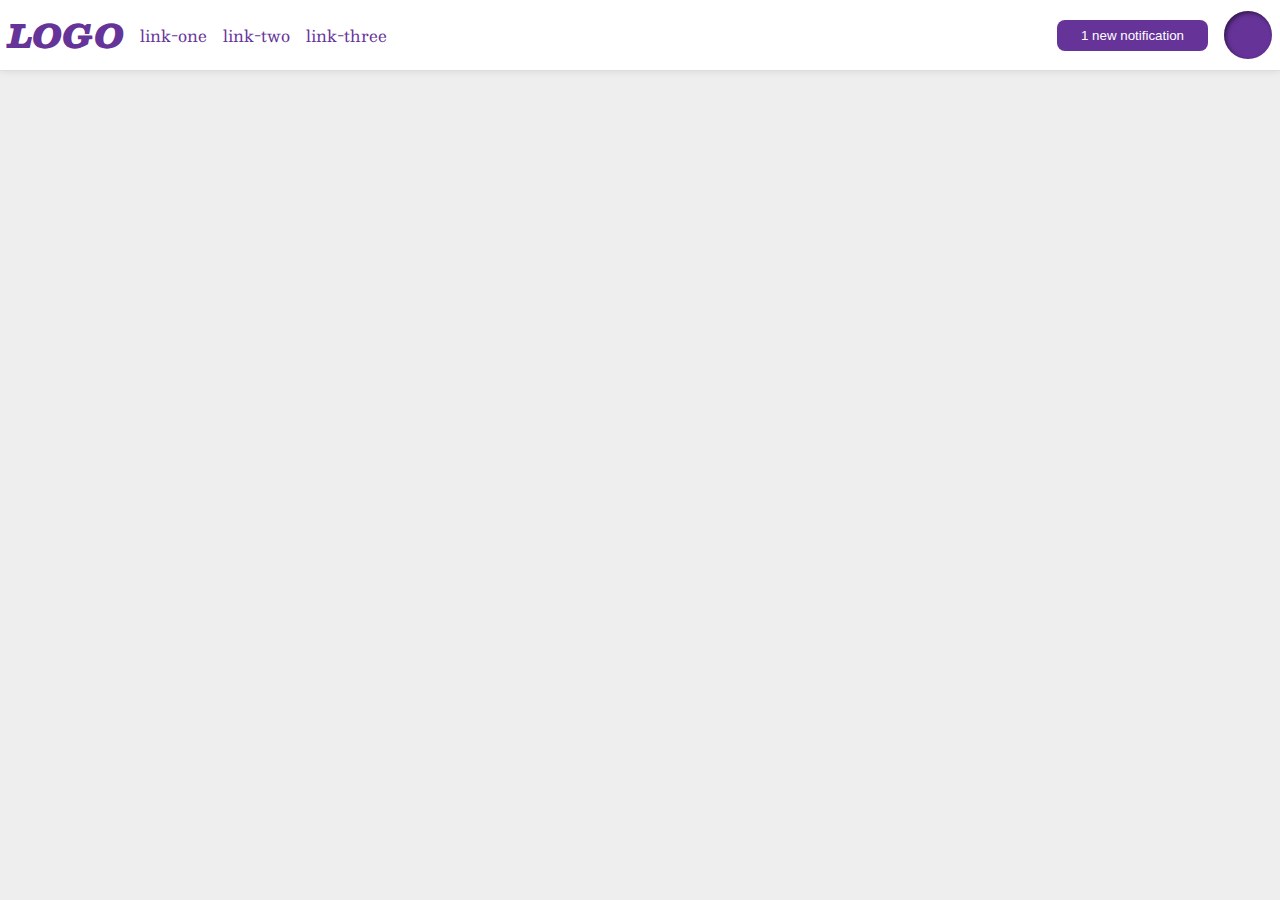
<file: flex/03-flex-header-2/index.html>
<!DOCTYPE html>
<html lang="en">
  <head>
    <meta charset="UTF-8">
    <meta http-equiv="X-UA-Compatible" content="IE=edge">
    <meta name="viewport" content="width=device-width, initial-scale=1.0">
    <title>Flex Header 2</title>
    <link rel="stylesheet" href="style.css">
  </head>
  <body>
    <div class="header">
      <div class = "left-hand">
      <div class="logo">
        LOGO
      </div>
      <ul class="links">
        <li><a href="google.com">link-one</a></li>
        <li><a href="google.com">link-two</a></li>
        <li><a href="google.com">link-three</a></li>
      </ul>
      </div>
      <div class = "right-hand">
      <button class="notifications">
        1 new notification
      </button>
      <div class="profile-image"></div>
      </div>
    </div>
  </body>
</html>
</file>
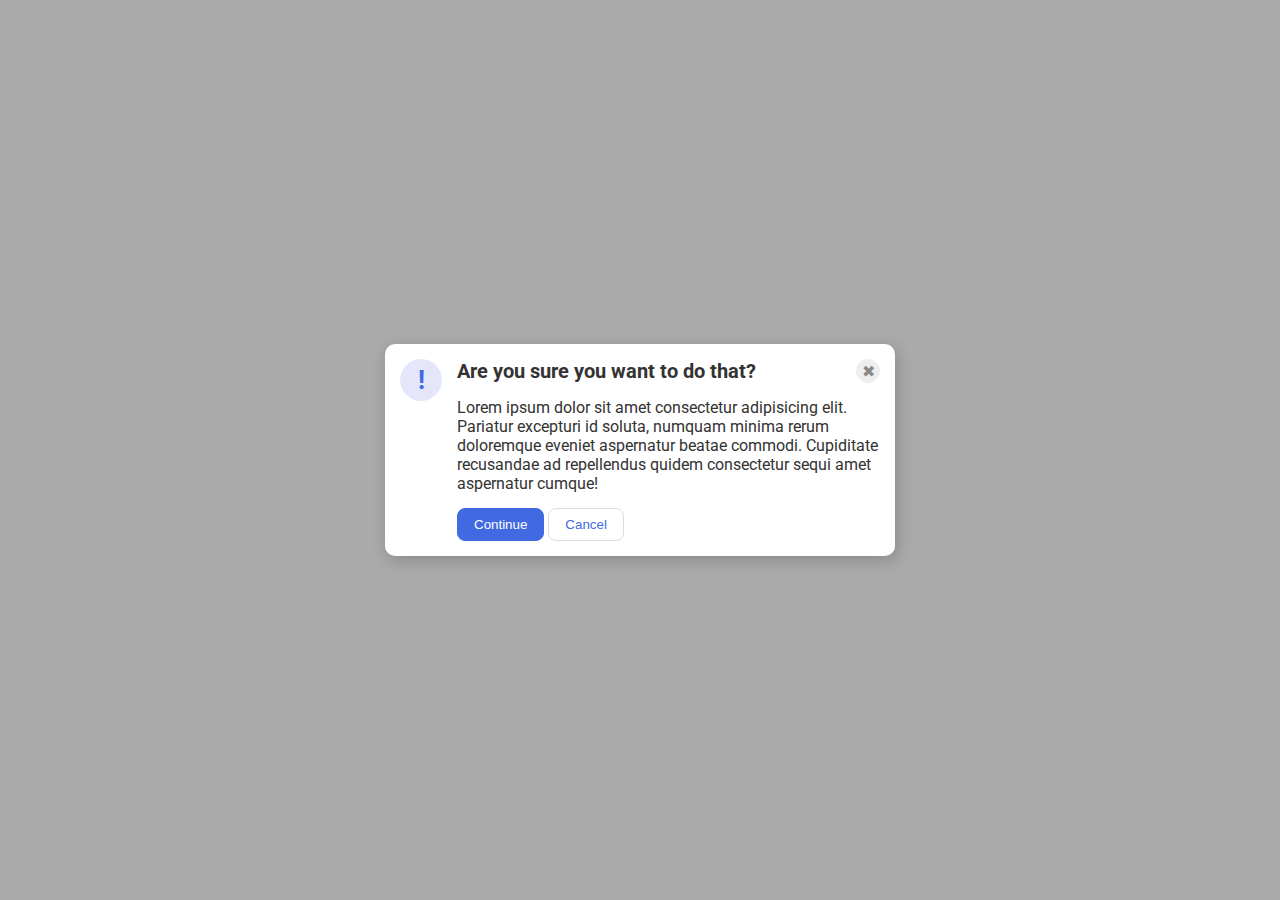
<file: flex/05-flex-modal/index.html>
<!DOCTYPE html>
<html lang="en">
  <head>
    <meta charset="UTF-8">
    <meta http-equiv="X-UA-Compatible" content="IE=edge">
    <meta name="viewport" content="width=device-width, initial-scale=1.0">
    <link rel="stylesheet" href="style.css">
    <title>Modal</title>
  </head>
  <body>
    <div class="modal">
      <div class="icon">!</div>
      <div class = "container">
        <div class = "title_close">
          <div class="header">Are you sure you want to do that?</div>
          <button class="close-button">✖</button>
        </div>
        <div class="text">Lorem ipsum dolor sit amet consectetur adipisicing elit. Pariatur excepturi id soluta, numquam minima rerum doloremque eveniet aspernatur beatae commodi. Cupiditate recusandae ad repellendus quidem consectetur sequi amet aspernatur cumque!</div>
    
        <button class="continue">Continue</button>
        <button class="cancel">Cancel</button>
        
      </div>
    </div>
  </body>
</html>
</file>
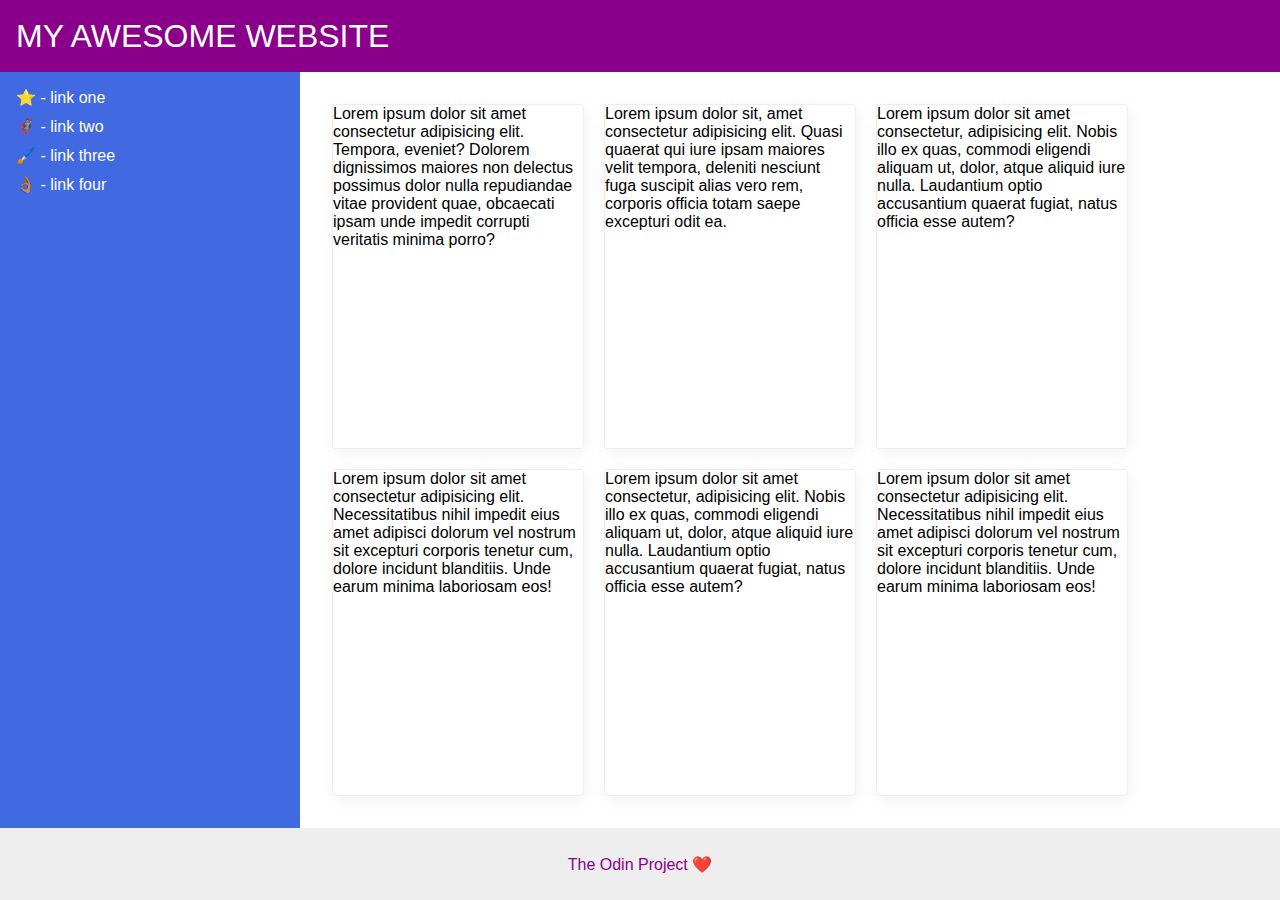
<file: flex/07-flex-layout-2/index.html>
<!DOCTYPE html>
<html lang="en">
  <head>
    <meta charset="UTF-8">
    <meta http-equiv="X-UA-Compatible" content="IE=edge">
    <meta name="viewport" content="width=device-width, initial-scale=1.0">
    <title>The Holy Grail</title>
    <link rel="stylesheet" href="style.css">
  </head>
  <body>
    <div class="header">
      MY AWESOME WEBSITE
    </div>
    <div class = "content">
    <div class="sidebar">
      <ul>
        <li><a href="#">⭐ - link one</a></li>
        <li><a href="#">🦸🏽‍♂️ - link two</a></li>
        <li><a href="#">🖌️ - link three</a></li>
        <li><a href="#">👌🏽 - link four</a></li>
      </ul>
    </div>
    <div class = "card-container">
    <div class="card">Lorem ipsum dolor sit amet consectetur adipisicing elit. Tempora, eveniet? Dolorem dignissimos maiores non delectus possimus dolor nulla repudiandae vitae provident quae, obcaecati ipsam unde impedit corrupti veritatis minima porro?</div>
    <div class="card">Lorem ipsum dolor sit, amet consectetur adipisicing elit. Quasi quaerat qui iure ipsam maiores velit tempora, deleniti nesciunt fuga suscipit alias vero rem, corporis officia totam saepe excepturi odit ea.</div>
    <div class="card">Lorem ipsum dolor sit amet consectetur, adipisicing elit. Nobis illo ex quas, commodi eligendi aliquam ut, dolor, atque aliquid iure nulla. Laudantium optio accusantium quaerat fugiat, natus officia esse autem?</div>
    <div class="card">Lorem ipsum dolor sit amet consectetur adipisicing elit. Necessitatibus nihil impedit eius amet adipisci dolorum vel nostrum sit excepturi corporis tenetur cum, dolore incidunt blanditiis. Unde earum minima laboriosam eos!</div>
    <div class="card">Lorem ipsum dolor sit amet consectetur, adipisicing elit. Nobis illo ex quas, commodi eligendi aliquam ut, dolor, atque aliquid iure nulla. Laudantium optio accusantium quaerat fugiat, natus officia esse autem?</div>
    <div class="card">Lorem ipsum dolor sit amet consectetur adipisicing elit. Necessitatibus nihil impedit eius amet adipisci dolorum vel nostrum sit excepturi corporis tenetur cum, dolore incidunt blanditiis. Unde earum minima laboriosam eos!</div>
    </div>
    </div>
    <div class="footer">
      The Odin Project ❤️
    </div>
  </body>
</html>
</file>
<file: flex/03-flex-header-2/style.css>
/* this is some magical font-importing.  
you'll learn about it later. */
@import url('https://fonts.googleapis.com/css2?family=Besley:ital,wght@0,400;1,900&display=swap');

body {
  margin: 0;
  background: #eee;
  font-family: Besley, serif;
}

.header {
  display: flex;
  align-items: center;
  justify-content: space-between;
  background: white;
  border-bottom: 1px solid #ddd;
  box-shadow: 0 0 8px rgba(0,0,0,.1);
  padding: 8px;
}

.profile-image {
  background: rebeccapurple;
  box-shadow: inset 2px 2px 4px rgba(0,0,0,.5);
  border-radius: 50%;
  width: 48px;
  height: 48px;
}

.logo {
  color: rebeccapurple;
  font-size: 32px;
  font-weight: 900;
  font-style: italic;
}

button {
  border: none;
  border-radius: 8px;
  background: rebeccapurple;
  color: white;
  padding: 8px 24px;
}

a {
  /* this removes the line under our links */
  text-decoration: none;
  color: rebeccapurple;
}

ul {
  list-style-type: none;
  display: flex;
  gap: 16px;
  padding: 0;
  margin: 0;
}

.left-hand, .right-hand{
  display: flex;
  gap: 16px;
  align-items: center;
}
</file>
<file: flex/05-flex-modal/style.css>
@import url('https://fonts.googleapis.com/css2?family=Roboto:wght@400;700&display=swap');

html, body {
  height: 100%;
}

body {
  font-family: Roboto, sans-serif;
  margin: 0;
  background: #aaa;
  color: #333;
  /* I'll give you this one for free lol */
  display: flex;
  align-items: center;
  justify-content: center;
}

.modal {
  background: white;
  width: 480px;
  border-radius: 10px;
  box-shadow: 2px 4px 16px rgba(0,0,0,.2);
  padding: 5px;
}

.icon {
  color: royalblue;
  font-size: 26px;
  font-weight: 700;
  background: lavender;
  width: 42px;
  height: 42px;
  border-radius: 50%;
  display: flex;
  align-items: center;
  justify-content: center;
}

.close-button {
  background: #eee;
  border-radius: 50%;
  color: #888;
  font-weight: 400;
  font-size: 16px;
  height: 24px;
  width: 24px;
  display: flex;
  align-items: center;
  justify-content: center;
  border: 1px solid #eee;
  padding: 0;
}

button {
  cursor: pointer;
  padding: 8px 16px;
  border-radius: 8px;
}

button.continue {
  background: royalblue;
  border: 1px solid royalblue;
  color: white;
}

button.cancel {
  background: white;
  border: 1px solid #ddd;
  color: royalblue;
}

.modal{
  display: flex;
  gap: 15px;
  padding: 15px;
}
.title_close{
  display: flex;
  justify-content: space-between;
  align-items: center;
}
.icon{
  flex-shrink: 0;
}
.header{
  font-weight: bold;
  font-size: 20px;
}
.text{
  margin-top: 15px;
  margin-bottom: 15px;
}
</file>
<file: flex/07-flex-layout-2/style.css>
body {
  font-family: -apple-system, BlinkMacSystemFont, 'Segoe UI', Roboto, Oxygen, Ubuntu, Cantarell, 'Open Sans', 'Helvetica Neue', sans-serif;
  margin: 0;
  min-height: 100vh;
}

.header {
  height: 72px;
  background: darkmagenta;
  color: white;
}

.footer {
  height: 72px;
  background: #eee;
  color: darkmagenta;
}

.sidebar {
  width: 300px;
  background: royalblue;
  box-sizing: border-box;
}

.card {
  border: 1px solid #eee;
  box-shadow: 2px 4px 16px rgba(0,0,0,.06);
  border-radius: 4px;
}

body{
  display: flex;
  flex-direction: column;
}

.header{
  font-weight: 900px;
  font-size: 32px;
  padding-left: 16px;
  display: flex;
  align-items: center;
}

.content{
  display: flex;
  flex-grow: 2;
}
.sidebar{
  flex-shrink: 0;
  padding: 16px;
}
ul{
  padding: 0;
  margin: 0;
  display: flex;
  flex-direction: column;
  justify-content: flex-start;
  gap: 10px;
}
a{
  text-decoration: none;
  color: white;
}
li{
  list-style-type: none;
}
.footer{
  display: flex;
  justify-content: center;
  align-items: center;
}
.card-container{
  padding: 32px;
  display: flex;
  flex-wrap: wrap;
  gap: 20px;
}
.card{
  flex-basis: 250px;
}
</file>
